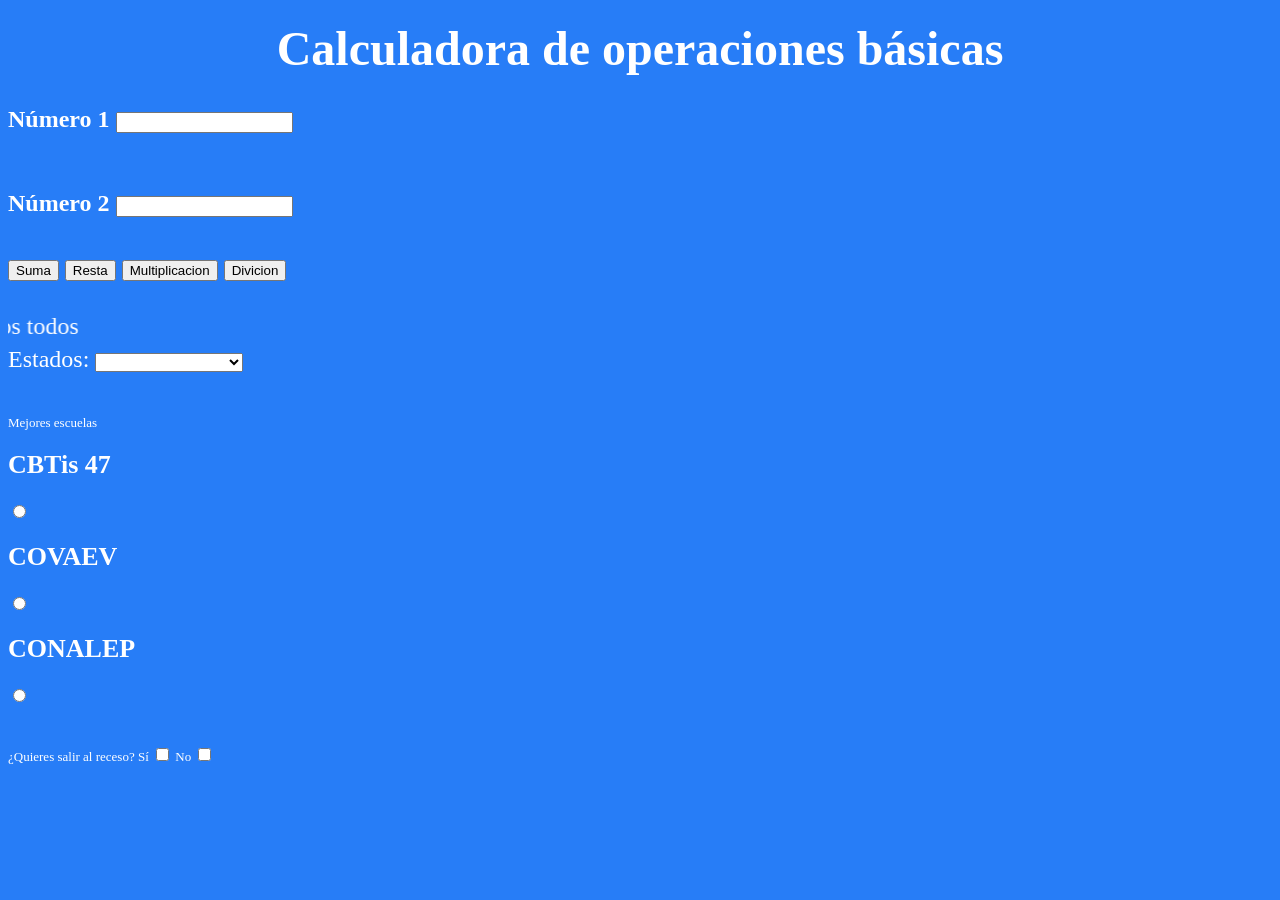
<file: juegosLogicos/src/main/resources/templates/calculadora.html>
<!DOCTYPE html>
<html>
<head>
	<meta charset="utf-8">
	<meta name="viewport" content="width=device-width, initial-scale=1">
	<title>CALCULADORA</title>
<meta http-equiv="Content-Type" content="text/html; charset=utf-8">
<style type="text/css">
body,td,th {
	font-family: Arial, Helvetica, sans-serif;
	color: #ffffff;
}
</style>
</head>
<body bgcolor=277df7>
    <center>
    	<h1>
    		<font size="10" face="Verdana" color="ffffff">Calculadora de operaciones básicas</font>
    	</h1>
    </center>
    <h1> <font size="5" face="Verdana" color="ffffff"> <strong>Número 1 
    </strong>
<input type="text" name="num1"></h1>
   
    <h1> <font size="5" face="Verdana" color="ffffff"> Número 2 <input type="n2" name="num2"></h1></font>
    
    <input type="button" value="Suma">
    <input type="button" value="Resta">
    <input type="button" value="Multiplicacion">
    <input type="button" value="Divicion">
     <marquee behavior="scroll" direction="right">
       <h1>
       </h1>
       <font size="5" face="Verdana" color="ffffff">
       	Tonotos todos
       </font>
    </marquee>

    <label>Estados:</label>
    <select>
    <optgroup label="Estados de México">
    	<option ></option>
        <option value="aguas_calientes">Aguascalientes</option>
        <option value="baja_california">Baja California</option>
        <option value="baja_california_sur">Baja California Sur</option>
        <option value="campeche">Campeche</option>
        <option value="chiapas">Chiapas</option>
        <option value="chihuahua">Chihuahua</option>
        <option value="coahuila">Coahuila</option>
        <option value="colima">Colima</option>
        <option value="durango">Durango</option>
        <option value="guanajuato">Guanajuato</option>
        <option value="guerrero">Guerrero</option>
        <option value="hidalgo">Hidalgo</option>
        <option value="jalisco">Jalisco</option>
        <option value="mexico">Estado de México</option>
        <option value="michoacan">Michoacán</option>
        <option value="morelos">Morelos</option>
        <option value="nayarit">Nayarit</option>
        <option value="nuevo_leon">Nuevo León</option>
        <option value="oaxaca">Oaxaca</option>
        <option value="puebla">Puebla</option>
        <option value="queretaro">Querétaro</option>
        <option value="quintana_roo">Quintana Roo</option>
        <option value="san_luis_potosi">San Luis Potosí</option>
        <option value="sinaloa">Sinaloa</option>
        <option value="sonora">Sonora</option>
        <option value="tabasco">Tabasco</option>
        <option value="tamaulipas">Tamaulipas</option>
        <option value="tlaxcala">Tlaxcala</option>
        <option value="veracruz">Veracruz</option>
        <option value="yucatan">Yucatán</option>
        <option value="zacatecas">Zacatecas</option>
    </optgroup>
</select>
    <label>
    	<h1> </h1> <font size="2" face="Verdana" color="ffffff">
    Mejores escuelas</label></font>
    <font size="2" face="Verdana" color="ffffff">
    <h1> CBTis 47</h1></font>
    <input type="radio" name="cbtis">
    <font size="2" face="Verdana" color="ffffff">
    <h1> COVAEV</h1> </font>
    <input type="radio" name="cova">
    <font size="2" face="Verdana" color="ffffff">
    <h1> CONALEP</h1></font>
    <input type="radio" name="cona">
    <h1>
    	
    </h1><font size="2" face="Verdana" color="ffffff">
    <label> ¿Quieres salir al receso?</label>
    <label>Sí</label>
    <input type="checkbox" name="salir">
    <label>No</label>
    <input type="checkbox" name="salir">
    </font>
</select>
</body>
</html>
</file>
